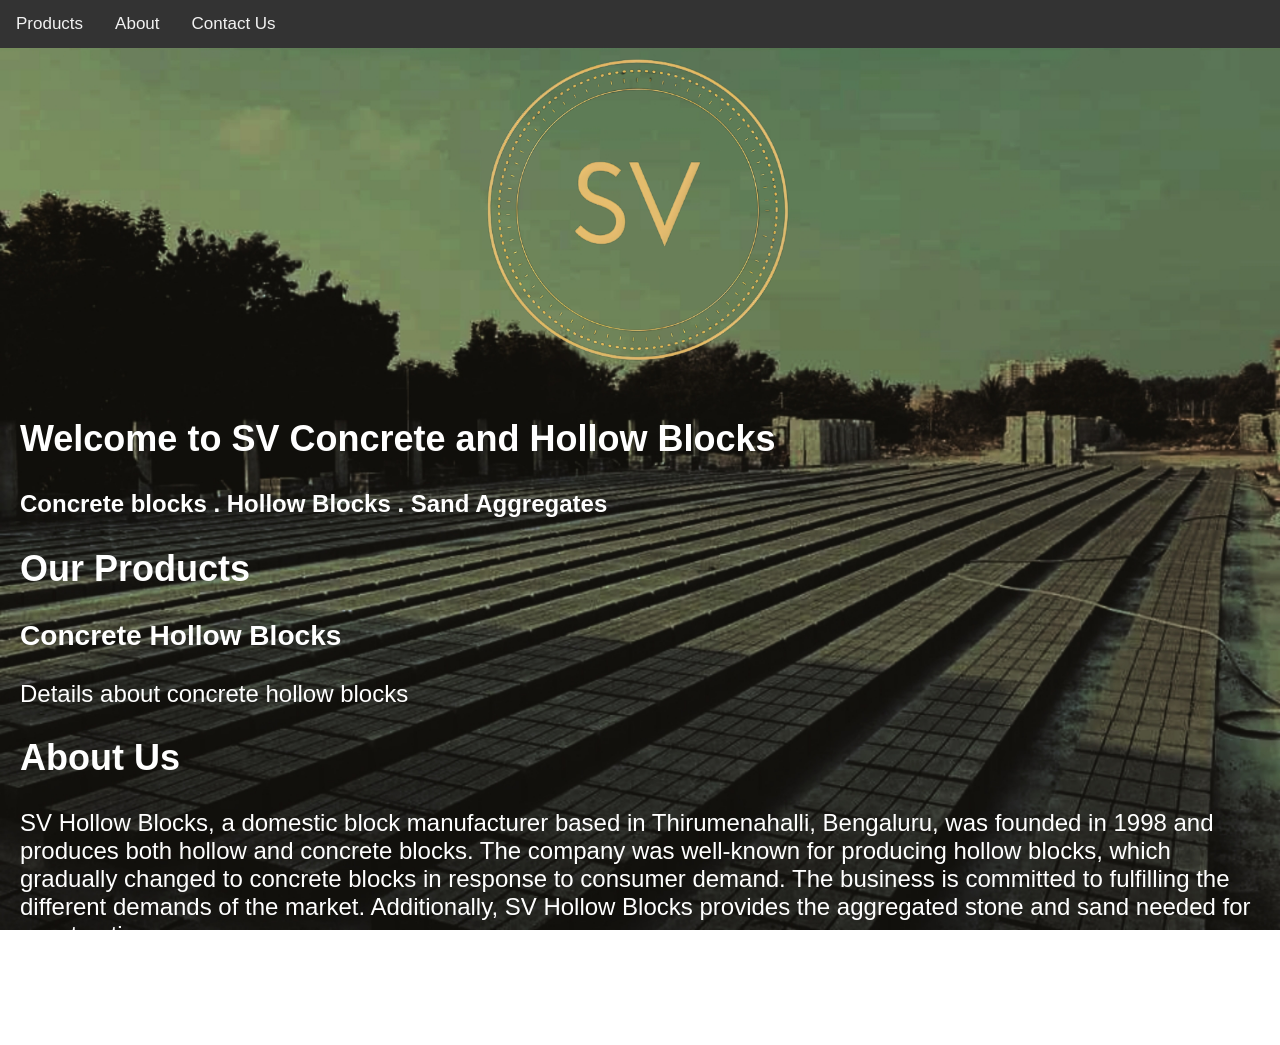
<file: index.html>
<!DOCTYPE html>
<html lang="en">
<head>
  <meta charset="UTF-8">
  <meta name="viewport" content="width=device-width, initial-scale=1.0">
  <title>SV Concrete and Hollow Blocks</title>
  <link rel="stylesheet" href="styles.css">
  <link rel="stylesheet" href="https://cdnjs.cloudflare.com/ajax/libs/font-awesome/4.7.0/css/font-awesome.min.css">
</head>
<body>
  <div class="topnav" id="myTopnav">
    <a href="products.html">Products</a>
    <a href="#about">About</a>
    <a href="contactus.html">Contact Us</a>
    <a href="javascript:void(0);" class="icon" onclick="myFunction()">
      <i class="fa fa-bars"></i>
    </a>
  </div>

  <div class="hero-image">
    <div class="logo">
      <img src="images/logo.png" alt="Logo">    
    </div>

    <div class="hero-text">
      <main> 
        <section id="home">
          <h1>Welcome to SV Concrete and Hollow Blocks</h1>
          <strong>Concrete blocks . Hollow Blocks . Sand Aggregates </strong>
        </section>

        <section id="products">
          <h2>Our Products</h2>
          <div class="product">
            <h3>Concrete Hollow Blocks</h3>
            <p>Details about concrete hollow blocks</p>
          </div>
        </section>

        <section id="about">
          <h2>About Us</h2>
          <p>SV Hollow Blocks, a domestic block manufacturer based in Thirumenahalli, Bengaluru, was founded in 1998 and produces both hollow and concrete blocks. The company was well-known for producing hollow blocks, which gradually changed to concrete blocks in response to consumer demand. The business is committed to fulfilling the different demands of the market. Additionally, SV Hollow Blocks provides the aggregated stone and sand needed for construction.</p>
        </section>

        <p>&copy; 2023 SV Hollow Blocks. All rights reserved.</p>
      </main>
    </div>
  </div>

  <script>
    function myFunction() {
      var x = document.getElementById("myTopnav");
      if (x.className === "topnav") {
        x.className += " responsive";
      } else {
        x.className = "topnav";
      }
    }
  </script>
</body>
</html>
</file>
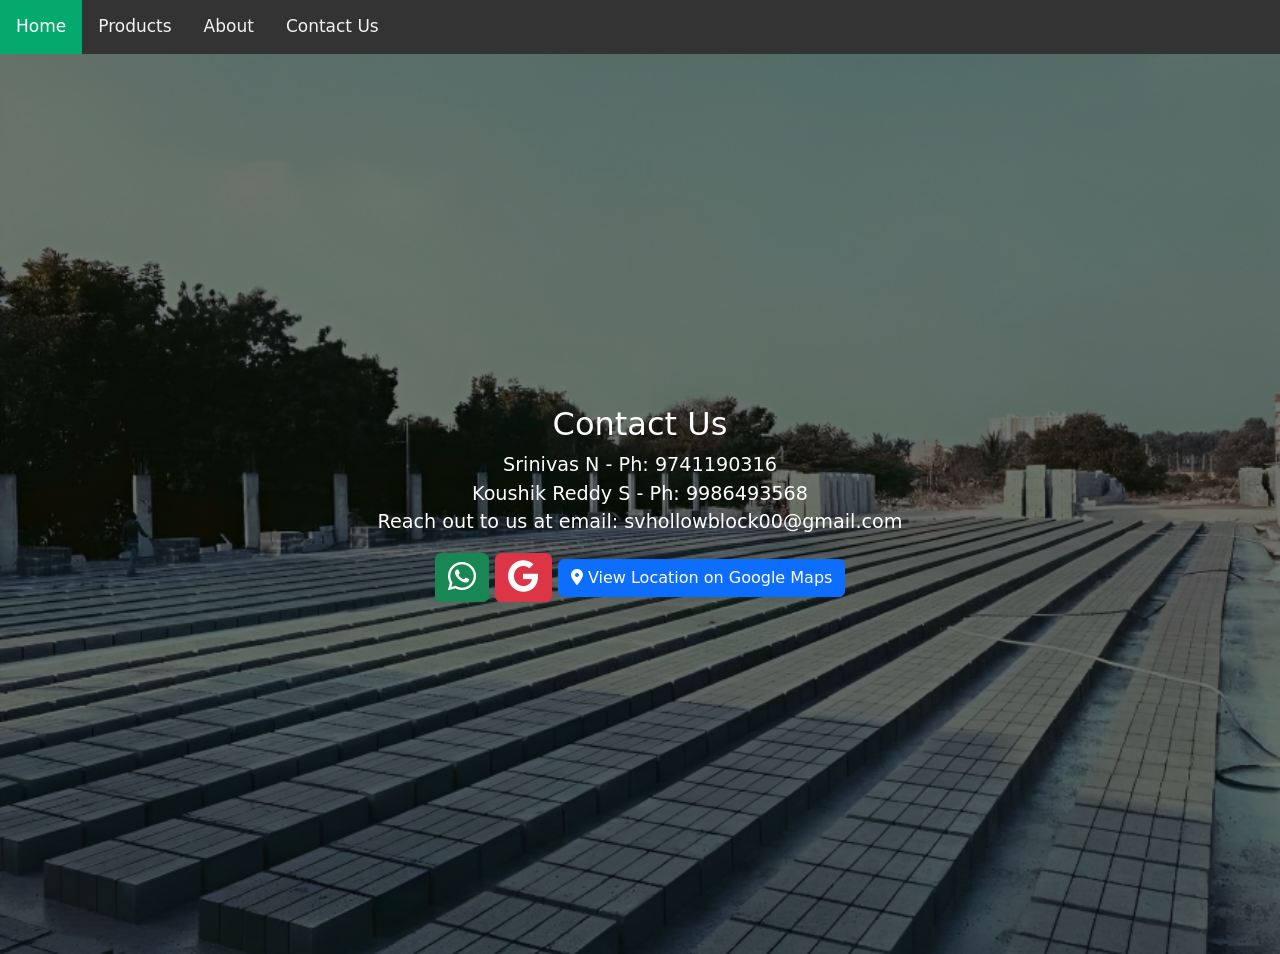
<file: contactus.html>
<!DOCTYPE html>
<html>
<head> 
  <meta charset="UTF-8">
  <meta name="viewport" content="width=device-width,initial-scale=1.0">
<title>Contact Us</title>
    <link rel="stylesheet" href="contactus.css">
    <link rel="stylesheet" href="https://cdnjs.cloudflare.com/ajax/libs/font-awesome/6.1.0/css/all.min.css" crossorigin="anonymous">
    <link rel="stylesheet" href="https://cdnjs.cloudflare.com/ajax/libs/font-awesome/4.7.0/css/font-awesome.min.css">
    <link href="https://cdn.jsdelivr.net/npm/bootstrap@5.3.0-alpha1/dist/css/bootstrap.min.css" rel="stylesheet" crossorigin="anonymous">
    <script src="https://code.jquery.com/jquery-3.6.0.slim.min.js" crossorigin="anonymous"></script>
    <script src="https://cdn.jsdelivr.net/npm/@popperjs/core@2.11.6/dist/umd/popper.min.js" crossorigin="anonymous"></script>
    <script src="https://cdn.jsdelivr.net/npm/bootstrap@5.3.0-alpha1/dist/js/bootstrap.min.js" crossorigin="anonymous"></script>
  </head>
 <div class="topnav" id="myTopnav">
    <a href="index.html" class="active">Home</a>
    <a href="products.html">Products</a>
    <a href="#about">About</a>
    <a href="contactus.html">Contact Us</a>
    <a href="javascript:void(0);" class="icon" onclick="myFunction()">
      <i class="fa fa-bars"></i>
    </a>
  </div>
    <div class="hero-image">
    <div class="hero-text">
 <h2>Contact Us</h2>
 <body>
      Srinivas N - Ph: 9741190316<br>
    Koushik Reddy S - Ph: 9986493568<br>
 
      <p>Reach out to us at email: svhollowblock00@gmail.com</p>
      <button class="btn btn-success" id="whatsapp-btn">
        <i class="fab fa-whatsapp"></i>
    </button>
    <button class="btn btn-danger ml-2" id="gmail-btn">
      <i class="fab fa-google"></i>
      </button>
      <button class="btn btn-primary" id="maps-btn">
        <i class="fas fa-map-marker-alt"></i> View Location on Google Maps
    </button>
</div>
</div>
<script src="whatsapp.js"></script>
<script src="maps.js"></script>
<script src="gmail.js"></script>
    </body>
</html>
</file>
<file: styles.css>
body {
  margin: 0;
  font-family: Arial, sans-serif;
 }

main {
  padding: 20px;
}

body, html {
  height: 100%;
}

.hero-image {
  background-image: url('images/newbg.jpg');
  background-repeat: no-repeat;
  background-size: cover;
  background-attachment: fixed;
  background-position: center center;
}

.topnav {
  overflow: hidden;
  background-color: #333;
 }
 
 .topnav a {
  float: left;
  display: block;
  color: #f2f2f2;
  text-align: center;
  padding: 14px 16px;
  text-decoration: none;
  font-size: 17px;
 }
 
 .topnav a:hover {
  background-color: #ddd;
  color: black;
 }
 
 .topnav a.icon {
  display: none;
 }
 
 @media screen and (max-width: 600px) {
  .topnav a:not(:first-child) {display: none;}
  .topnav a.icon {
     float: right;
     display: block;
  }
 }
 
 @media screen and (max-width: 600px) {
  .topnav.responsive {position: relative;}
  .topnav.responsive a.icon {
     position: absolute;
     right: 0;
     top: 0;
  }
  .topnav.responsive a {
     float: none;
     display: block;
     text-align: left;
  }
  .topnav.responsive a:hover {
     background-color: #ddd;
     color: black;
  }
}


.hero-text {
  display:grid;
  place-items:center;
 color: white;
 font-family:'Segoe UI', Tahoma, Geneva, Verdana, sans-serif;
 font-size:150%;
}

img
{
width:25%;
}

.logo
{
display:grid;
place-items:center;
}
</file>
<file: contactus.css>
body {
    font-family: Arial, sans-serif;
    margin: 0;
    font-size:1.5em;
    padding: 0;
  }
  main {
    padding: 20px;
  }
  
  section {
    margin-bottom: 30px;
  }
  
  footer {
    background-color: #333;
    opacity: 70%;
    color: #fff;
    text-align: center;
    padding: 10px;
    position: fixed;
    bottom: 0;
    width: 100%;
  }
  
  .hero-image {
  background-image: linear-gradient(rgba(0, 0, 0, 0.5), rgba(0, 0, 0, 0.5)), url("images/bg.jpg");
  height: 100vh;
  background-position: center;
  background-repeat: no-repeat;
  background-attachment: scroll;
  background-size: cover;
  position: relative;
  }
  .hero-text {
  text-align: center;
  position: relative;
  top: 50%;
  left: 50%;
  transform: translate(-50%, -50%);
  color: white;
  max-width: 80%; /* Limit the maximum width of the hero text */
  padding: 20px; /* Add padding to provide space around the text */
  box-sizing: border-box; /* Include padding in the element's total width and height */  
}
  
  @media screen and (max-width: 600px) {
    .topnav a:not(:first-child) {display: none;}
    .topnav a.icon {
      float: right;
      display: block;
    }
  }

  body {
    font-size:1em;
  }

  .hero-text
  {
    font-size:1.2em;
  }
  
  @media screen and (max-width: 600px) {
    .topnav.responsive {position: relative;}
    .topnav.responsive a.icon {
      position: relative;
      right: 0;
      top: 0;
    }
    .topnav.responsive a {
      float: none;
      display: block;
      text-align: left;
    }
  }
  .topnav {
    background-color: #333;
    overflow: hidden;
  }
  /* Style the links inside the navigation bar */
  .topnav a {
    float: left;
    display: block;
    color: #f2f2f2;
    text-align: center;
    padding: 14px 16px;
    text-decoration: none;
    font-size: 17px;
  }
  
  /* Change the color of links on hover */
  .topnav a:hover {
    background-color: #ddd;
    color: black;
  }
  
  /* Add an active class to highlight the current page */
  .topnav a.active {
    background-color: #04AA6D;
    color: white;
  }
  
  /* Hide the link that should open and close the topnav on small screens */
  .topnav .icon {
    display: none;
  }
  
  .fab {
    font-size: 2em;
}

button {
    padding: 10px 20px;
}
</file>
